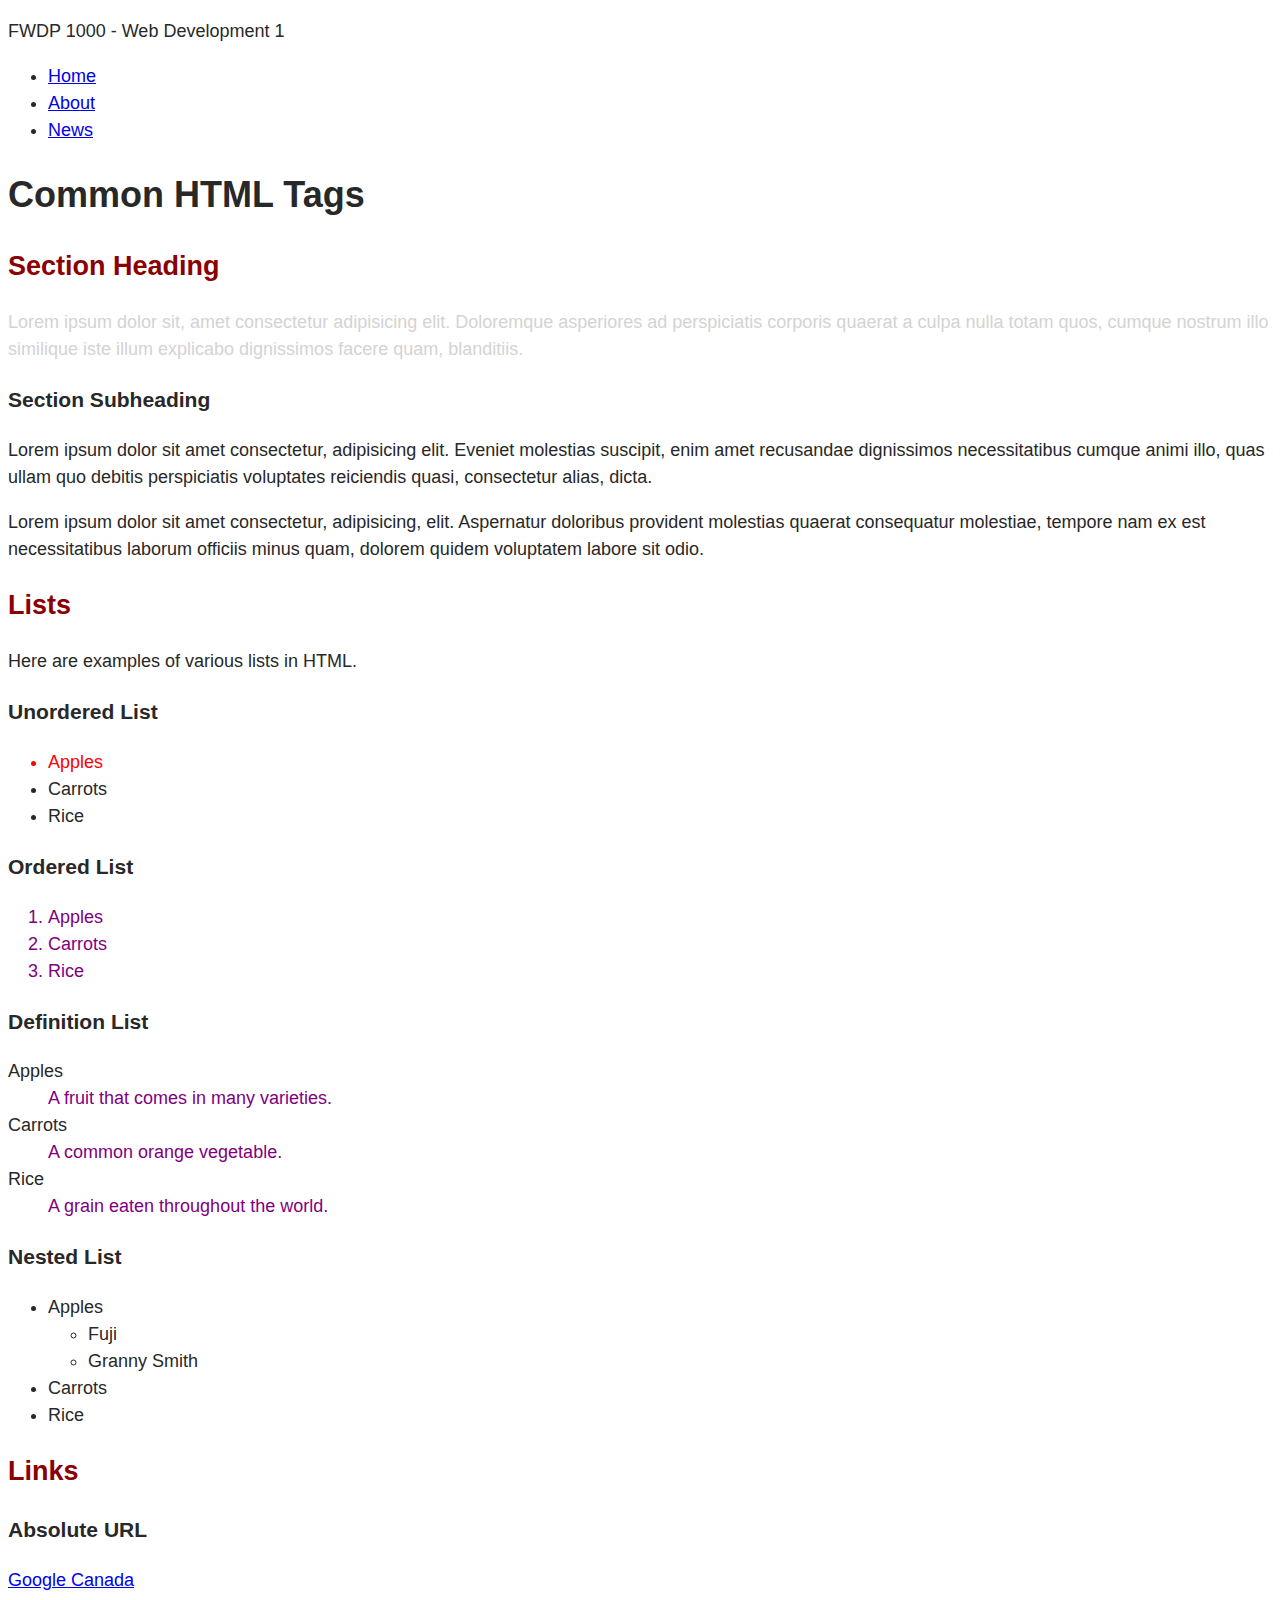
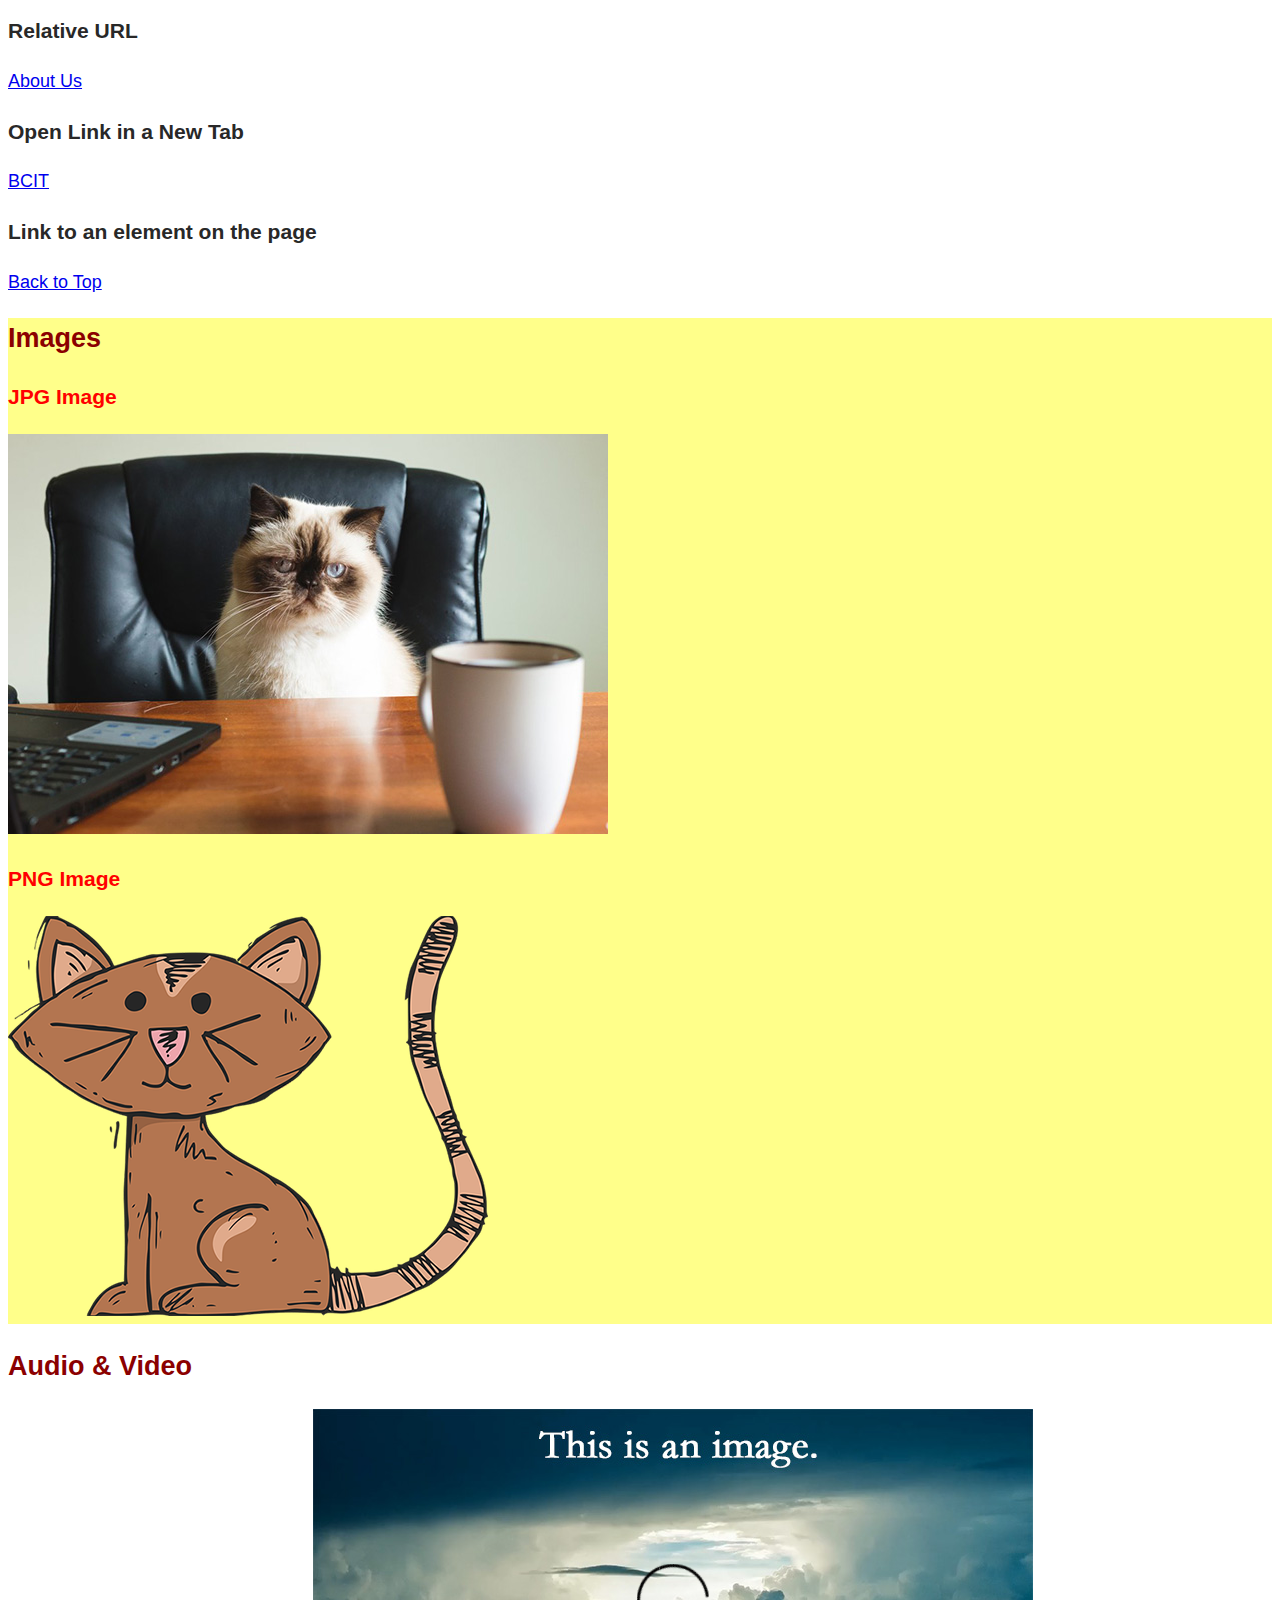
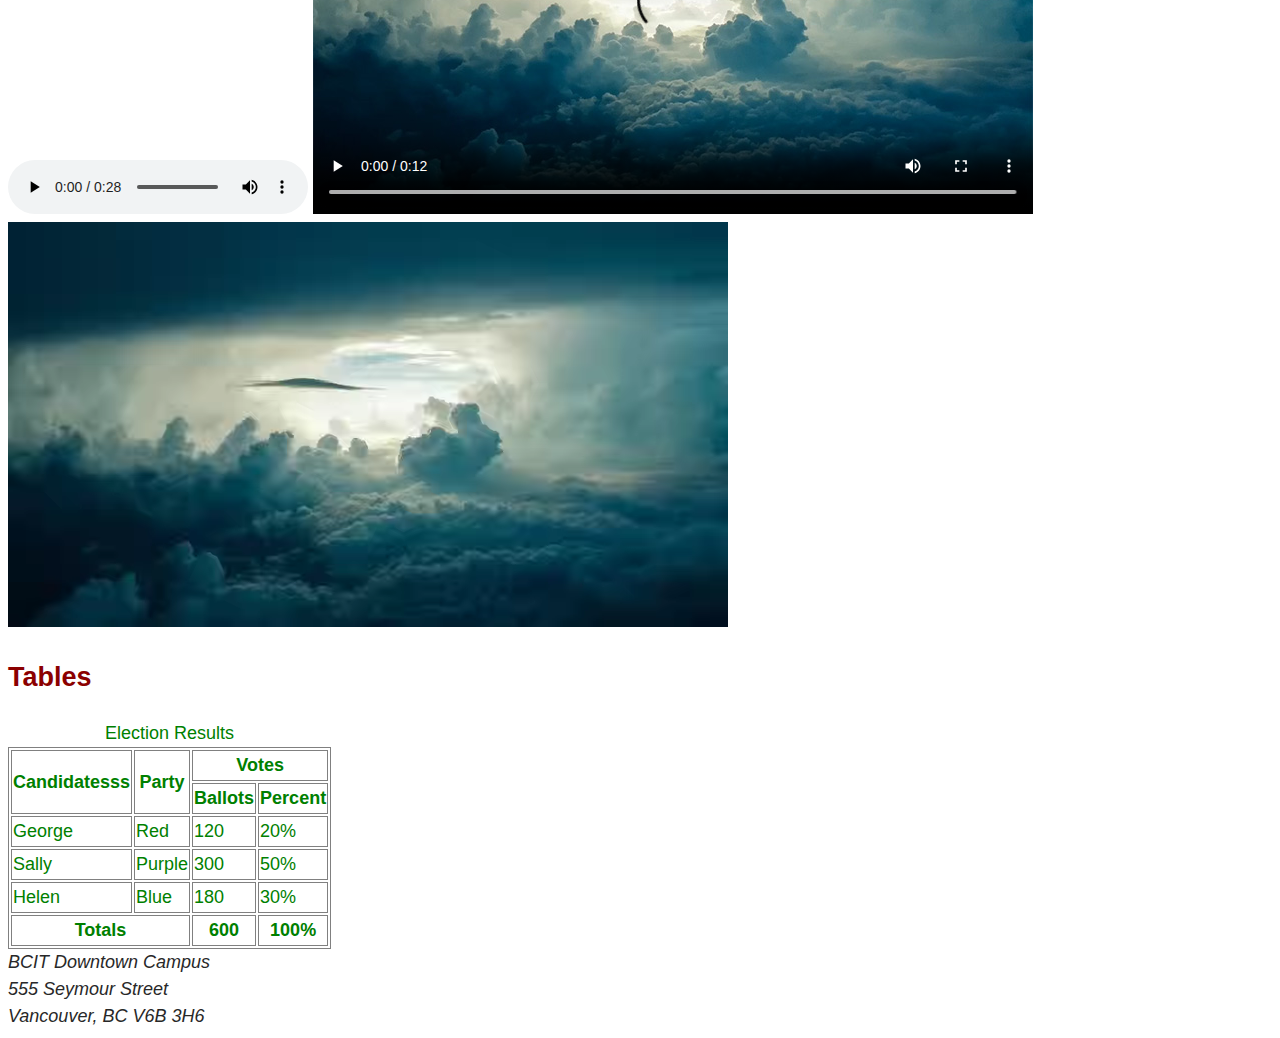
<file: index.html>
<!doctype html>
<html lang="en">
<head>
	<meta charset="utf-8">
	<title>Common HTML Tags</title>
	<style>
		table, th, td {
			border: 1px solid gray;
		}
	</style>
	<link rel="stylesheet" href="styles/styles.css">
</head>

<body id="top">
	
	<header>
		<p>FWDP 1000 - Web Development 1</p>
		<nav>
			<ul>
				<li><a href="index.html">Home</a></li>
				<li><a href="about-us.html">About</a></li>
				<li><a href="news.html">News</a></li>
			</ul>
		</nav>
	</header>

	<main>
		<h1>Common HTML Tags</h1>
		
		<section>
			<h2>Section Heading</h2>
			<p class="warning bg-gray">Lorem ipsum dolor sit, amet consectetur adipisicing elit. Doloremque asperiores ad perspiciatis corporis quaerat a culpa nulla totam quos, cumque nostrum illo similique iste illum explicabo dignissimos facere quam, blanditiis.</p>

			<h3>Section Subheading</h3>
			<p>Lorem ipsum dolor sit amet consectetur, adipisicing elit. Eveniet molestias suscipit, enim amet recusandae dignissimos necessitatibus cumque animi illo, quas ullam quo debitis perspiciatis voluptates reiciendis quasi, consectetur alias, dicta.</p>

			<p>Lorem ipsum dolor sit amet consectetur, adipisicing, elit. Aspernatur doloribus provident molestias quaerat consequatur molestiae, tempore nam ex est necessitatibus laborum officiis minus quam, dolorem quidem voluptatem labore sit odio.</p>
		</section>

		<section>
			<h2>Lists</h2>
			<p>Here are examples of various lists in HTML.</p>

			<h3>Unordered List</h3>
			<ul>
				<li class="warning">Apples</li>
				<li>Carrots</li>
				<li>Rice</li>
			</ul>

			<h3>Ordered List</h3>
			<ol>
				<li>Apples</li>
				<li>Carrots</li>
				<li>Rice</li>
			</ol>

			<h3>Definition List</h3>
			<dl>
				<dt>Apples</dt>
				<dd>A fruit that comes in many varieties.</dd>

				<dt>Carrots</dt>
				<dd>A common orange vegetable.</dd>

				<dt>Rice</dt>
				<dd>A grain eaten throughout the world.</dd>
			</dl>

			<h3>Nested List</h3>
			<ul>
				<li>Apples
					<ul>
						<li>Fuji</li>
						<li>Granny Smith</li>
					</ul>
				</li>
				<li>Carrots</li>
				<li>Rice</li>
			</ul>
		</section>

		<section>
			<h2>Links</h2>

			<h3>Absolute URL</h3>	
			<p><a href="http://google.ca">Google Canada</a></p>

			<h3>Relative URL</h3>
			<p><a href="about-us.html">About Us</a></p>

			<h3>Open Link in a New Tab</h3>
			<p><a href="https://bcit.ca" target="_blank" rel="noopener noreferrer">BCIT</a></p>

			<h3>Link to an element on the page</h3>
			<p><a href="#top">Back to Top</a></p>
		</section>

		<section class="warning">
			<h2>Images</h2>

			<h3>JPG Image</h3>
			<img src="images/cat-photo.jpg" alt="A cat sitting at a desk">

			<h3>PNG Image</h3>
			<img src="images/cat-drawing.png" alt="A drawing of a cat">
		</section>

		<section>
			<h2>Audio & Video</h2>

			<audio controls>
				<source src="media/dialup-internet.mp3">
				Your browser does not support the audio element.
			</audio>

			<video width="720" controls poster="images/storm.jpg">
				<source src="media/storm.webm" type="video/webm">
				<source src="media/storm.mp4" type="video/mp4">
				Your browser does not support the video element.
			</video>

			<video width="720" autoplay muted loop playsinline >
				<source src="media/storm.webm" type="video/webm">
				<source src="media/storm.mp4" type="video/mp4">
				Your browser does not support the video element.
			</video>
		</section>

		<section>
			<h2>Tables</h2>

			<table class="table-custom">
				<caption>Election Results</caption>
				<thead>
					<tr>
						<th rowspan="2">Candidatesss</th>
						<th rowspan="2">Party</th>
						<th colspan="2">Votes</th>
					</tr>
					<tr>
						<th>Ballots</th>
						<th>Percent</th>
					</tr>
				</thead>
				<tbody>
					<tr>
						<td>George</td>
						<td>Red</td>
						<td>120</td>
						<td>20%</td>
					</tr>
					<tr>
						<td>Sally</td>
						<td>Purple</td>
						<td>300</td>
						<td>50%</td>
					</tr>
					<tr>
						<td>Helen</td>
						<td>Blue</td>
						<td>180</td>
						<td>30%</td>
					</tr>
				</tbody>
				<tfoot>
					<tr>
						<th colspan="2">Totals</th>
						<th>600</th>
						<th>100%</th>
					</tr>
				</tfoot>
			</table>
		</section>
		
	</main>

	<footer>
		<address>
			BCIT Downtown Campus<br>
			555 Seymour Street<br>
			Vancouver, BC V6B 3H6<br>
		</address>
	</footer>

</body>
</html>
</file>
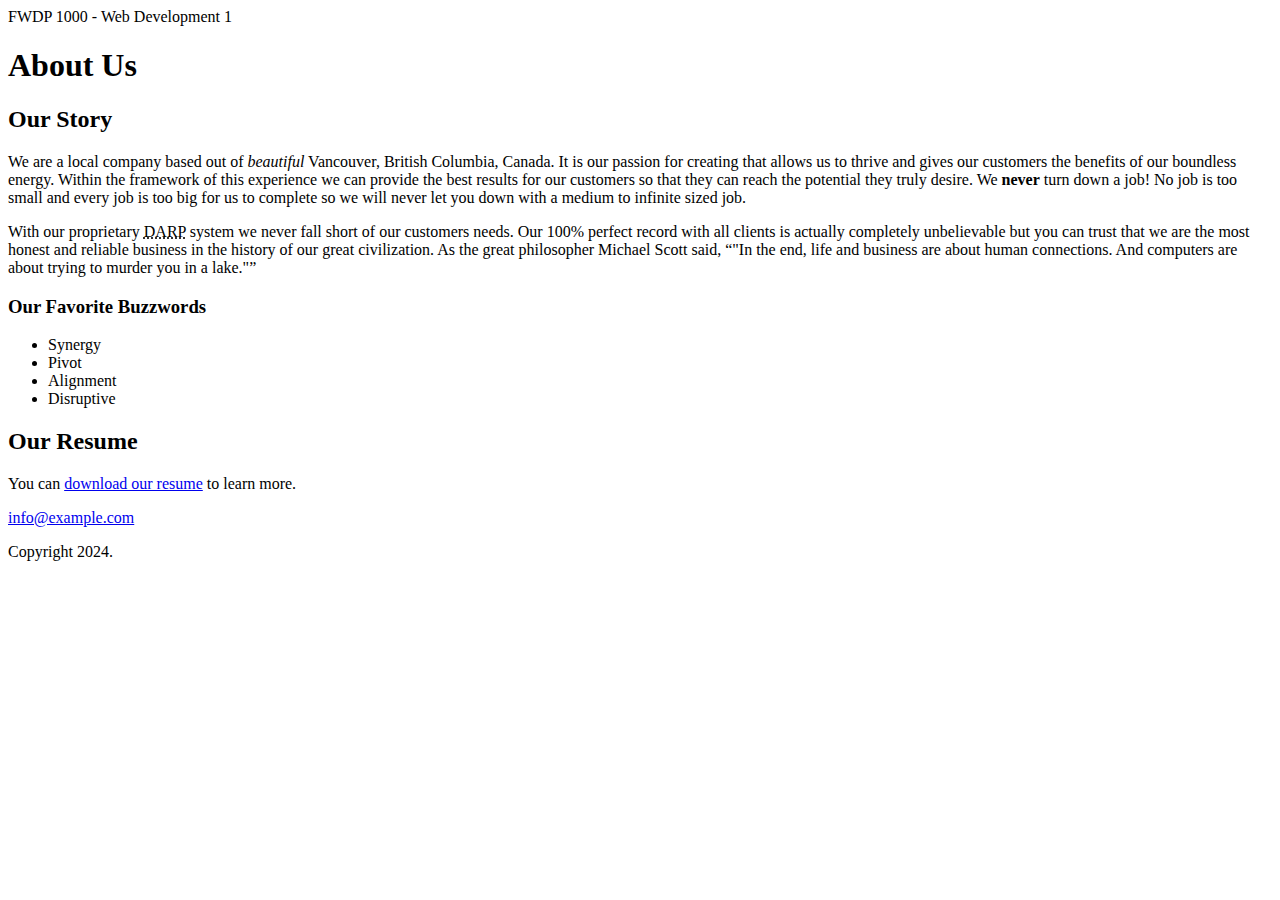
<file: about-us.html>
<!doctype html>
<html lang="en">
<head>
	<meta charset="utf-8">
	<title>About Us</title>
</head>

<body>
	
	<header>FWDP 1000 - Web Development 1</header>

	<main>
		<h1>About Us</h1>
		
		<h2>Our Story</h2>
		<p>We are a local company based out of <em>beautiful</em> Vancouver, British Columbia, Canada. It is our passion for creating that allows us to thrive and gives our customers the benefits of our boundless energy. Within the framework of this experience we can provide the best results for our customers so that they can reach the potential they truly desire. We <strong>never</strong> turn down a job! No job is too small and every job is too big for us to complete so we will never let you down with a medium to infinite sized job.</p>

		<p>With our proprietary <abbr title="Digital Alignment Recovery Program">DARP</abbr> system we never fall short of our customers needs. Our 100% perfect record with all clients is actually completely unbelievable but you can trust that we are the most honest and reliable business in the history of our great civilization. As the great philosopher Michael Scott said, <q cite="https://www.imdb.com/title/tt1031459/characters/nm0136797">"In the end, life and business are about human connections. And computers are about trying to murder you in a lake."</q></p>

		<h3>Our Favorite Buzzwords</h3>

		<ul>
			<li>Synergy</li>
			<li>Pivot</li>
			<li>Alignment</li>
			<li>Disruptive</li>
		</ul>

		<h2>Our Resume</h2>
		<p>You can <a href="media/resume.pdf">download our resume</a> to learn more.</p>
		
	</main>

	<footer>
		<a href="mailto:info@example.com">info@example.com</a>
		<p>Copyright 2024.</p>
	</footer>

</body>
</html>
</file>
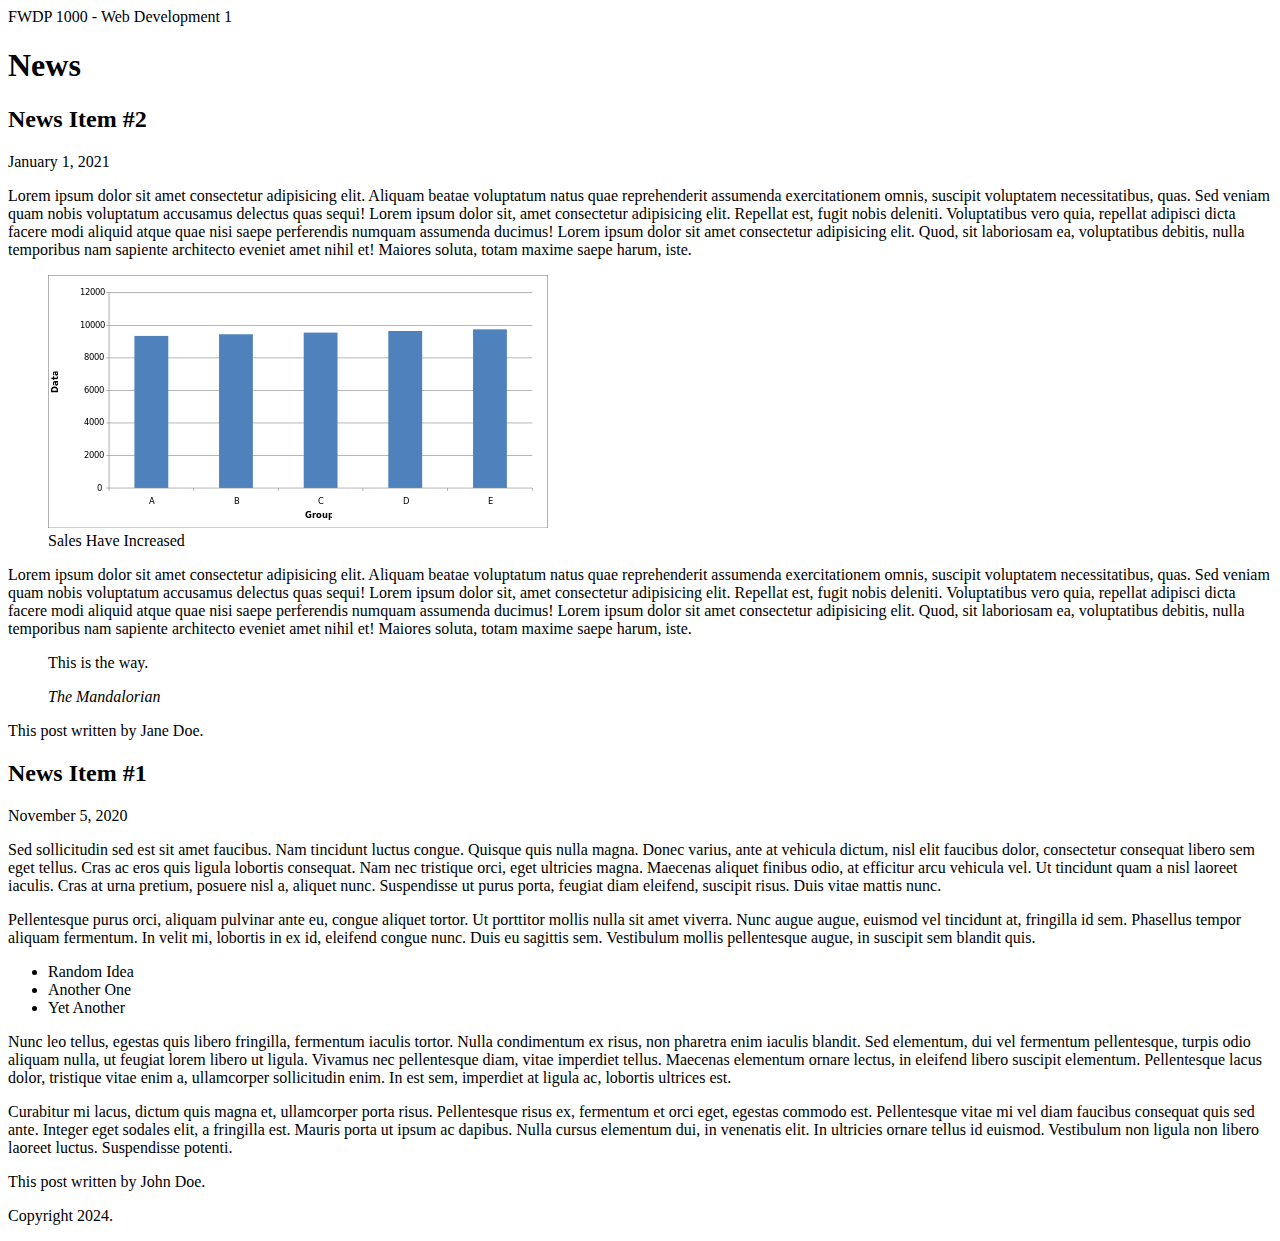
<file: news.html>
<!doctype html>
<html lang="en">
<head>
	<meta charset="utf-8">
	<title>News</title>
</head>

<body>
	
	<header>FWDP 1000 - Web Development 1</header>

	<main>

		<h1>News</h1>

		<article>

			<header>
				<h2>News Item #2</h2>
				<time datetime="2021-01-01">January 1, 2021</time>
			</header>

			<section>
				<p>Lorem ipsum dolor sit amet consectetur adipisicing elit. Aliquam beatae voluptatum natus quae reprehenderit assumenda exercitationem omnis, suscipit voluptatem necessitatibus, quas. Sed veniam quam nobis voluptatum accusamus delectus quas sequi! Lorem ipsum dolor sit, amet consectetur adipisicing elit. Repellat est, fugit nobis deleniti. Voluptatibus vero quia, repellat adipisci dicta facere modi aliquid atque quae nisi saepe perferendis numquam assumenda ducimus! Lorem ipsum dolor sit amet consectetur adipisicing elit. Quod, sit laboriosam ea, voluptatibus debitis, nulla temporibus nam sapiente architecto eveniet amet nihil et! Maiores soluta, totam maxime saepe harum, iste.</p>

				<figure>
					<img src="images/graph.png" alt="A bar graph showing sales">
					<figcaption>Sales Have Increased</figcaption>
				</figure>

				<p>Lorem ipsum dolor sit amet consectetur adipisicing elit. Aliquam beatae voluptatum natus quae reprehenderit assumenda exercitationem omnis, suscipit voluptatem necessitatibus, quas. Sed veniam quam nobis voluptatum accusamus delectus quas sequi! Lorem ipsum dolor sit, amet consectetur adipisicing elit. Repellat est, fugit nobis deleniti. Voluptatibus vero quia, repellat adipisci dicta facere modi aliquid atque quae nisi saepe perferendis numquam assumenda ducimus! Lorem ipsum dolor sit amet consectetur adipisicing elit. Quod, sit laboriosam ea, voluptatibus debitis, nulla temporibus nam sapiente architecto eveniet amet nihil et! Maiores soluta, totam maxime saepe harum, iste.</p>

				<blockquote>
					<p>This is the way.</p>
					<cite>The Mandalorian</cite>
				</blockquote>

			</section>

			<footer>
				<p>This post written by Jane Doe.</p>
			</footer>
			
		</article>


		<article>
			
			<header>
				<h2>News Item #1</h2>
				<time datetime="2020-11-05">November 5, 2020</time>
			</header>

			<section>
				<p>Sed sollicitudin sed est sit amet faucibus. Nam tincidunt luctus congue. Quisque quis nulla magna. Donec varius, ante at vehicula dictum, nisl elit faucibus dolor, consectetur consequat libero sem eget tellus. Cras ac eros quis ligula lobortis consequat. Nam nec tristique orci, eget ultricies magna. Maecenas aliquet finibus odio, at efficitur arcu vehicula vel. Ut tincidunt quam a nisl laoreet iaculis. Cras at urna pretium, posuere nisl a, aliquet nunc. Suspendisse ut purus porta, feugiat diam eleifend, suscipit risus. Duis vitae mattis nunc.</p>

				<p>Pellentesque purus orci, aliquam pulvinar ante eu, congue aliquet tortor. Ut porttitor mollis nulla sit amet viverra. Nunc augue augue, euismod vel tincidunt at, fringilla id sem. Phasellus tempor aliquam fermentum. In velit mi, lobortis in ex id, eleifend congue nunc. Duis eu sagittis sem. Vestibulum mollis pellentesque augue, in suscipit sem blandit quis.</p>

				<aside>
					<ul>
						<li>Random Idea</li>
						<li>Another One</li>
						<li>Yet Another</li>
					</ul>
				</aside>

				<p>Nunc leo tellus, egestas quis libero fringilla, fermentum iaculis tortor. Nulla condimentum ex risus, non pharetra enim iaculis blandit. Sed elementum, dui vel fermentum pellentesque, turpis odio aliquam nulla, ut feugiat lorem libero ut ligula. Vivamus nec pellentesque diam, vitae imperdiet tellus. Maecenas elementum ornare lectus, in eleifend libero suscipit elementum. Pellentesque lacus dolor, tristique vitae enim a, ullamcorper sollicitudin enim. In est sem, imperdiet at ligula ac, lobortis ultrices est.</p>

				<p>Curabitur mi lacus, dictum quis magna et, ullamcorper porta risus. Pellentesque risus ex, fermentum et orci eget, egestas commodo est. Pellentesque vitae mi vel diam faucibus consequat quis sed ante. Integer eget sodales elit, a fringilla est. Mauris porta ut ipsum ac dapibus. Nulla cursus elementum dui, in venenatis elit. In ultricies ornare tellus id euismod. Vestibulum non ligula non libero laoreet luctus. Suspendisse potenti.</p>

			</section>

			<footer>
				<p>This post written by John Doe.</p>
			</footer>
			
		</article>

	</main>

	<footer>
		<p>Copyright 2024.</p>
	</footer>

</body>
</html>
</file>
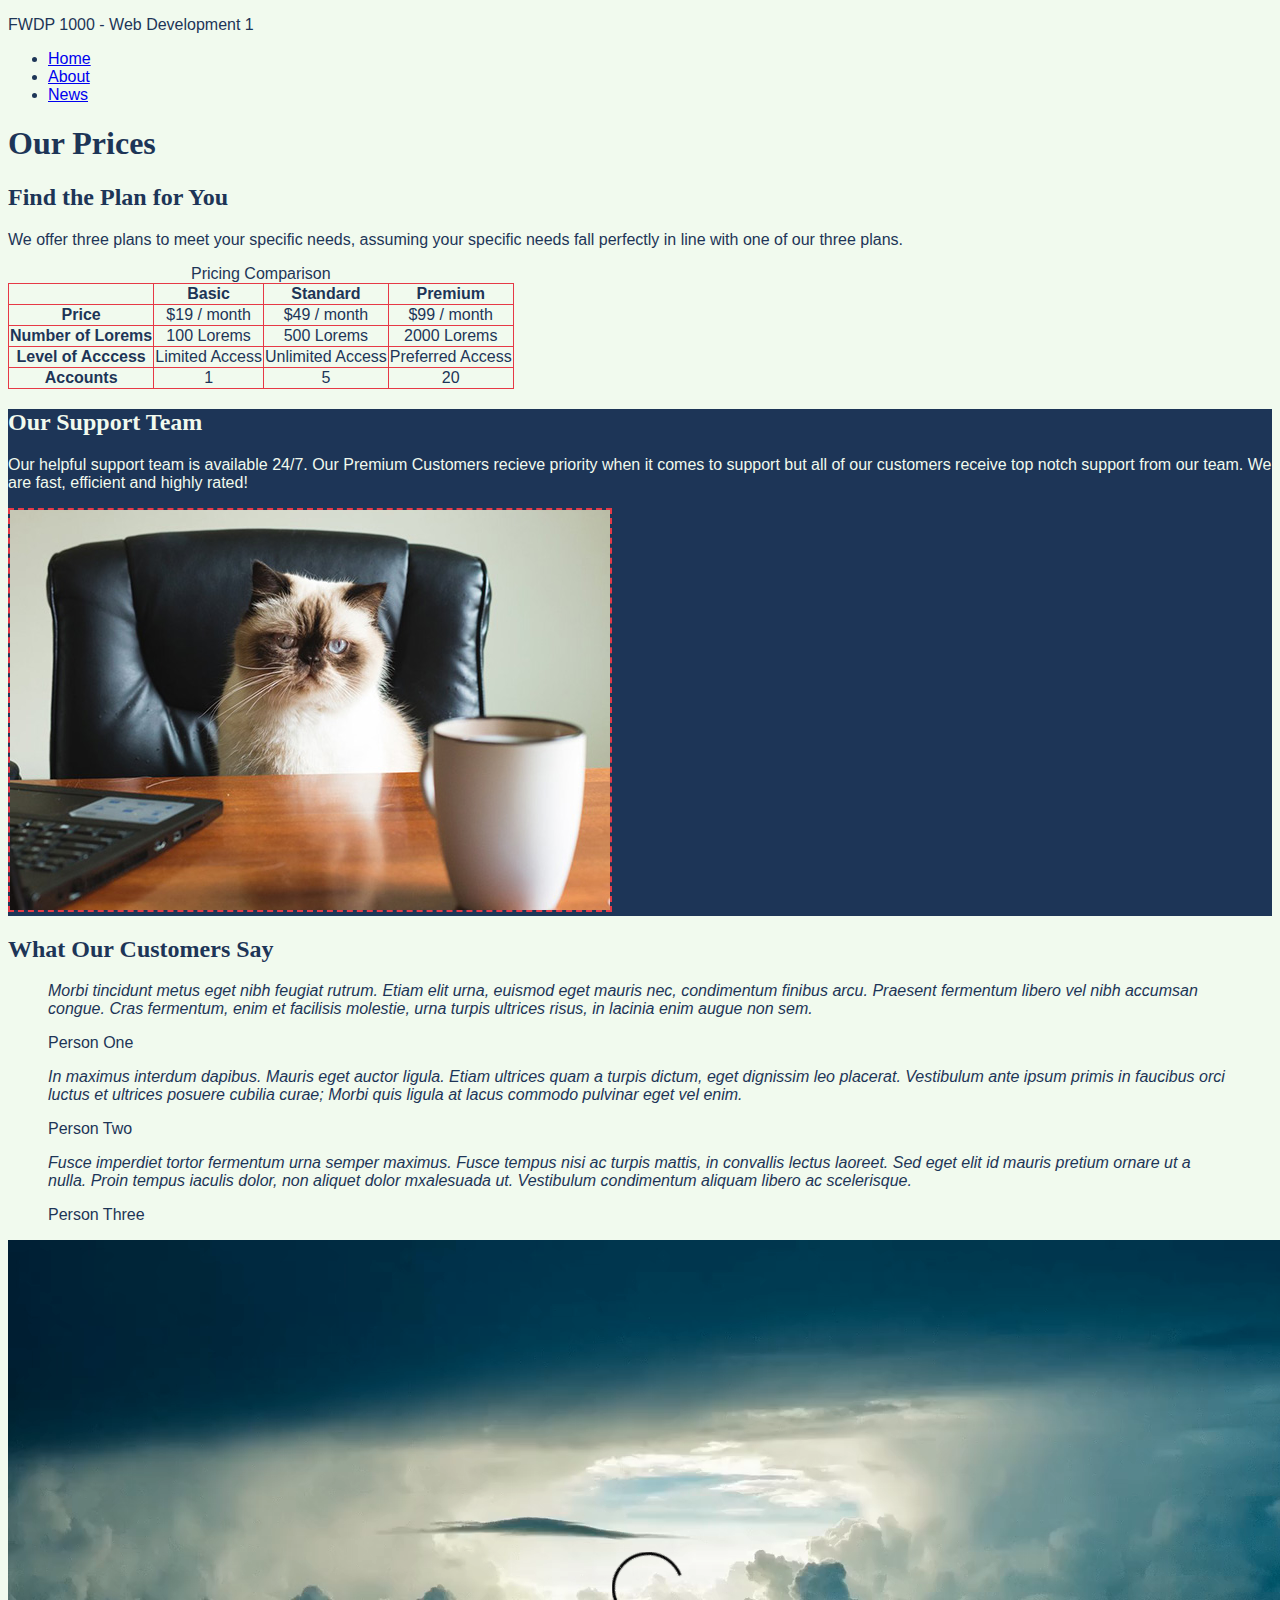
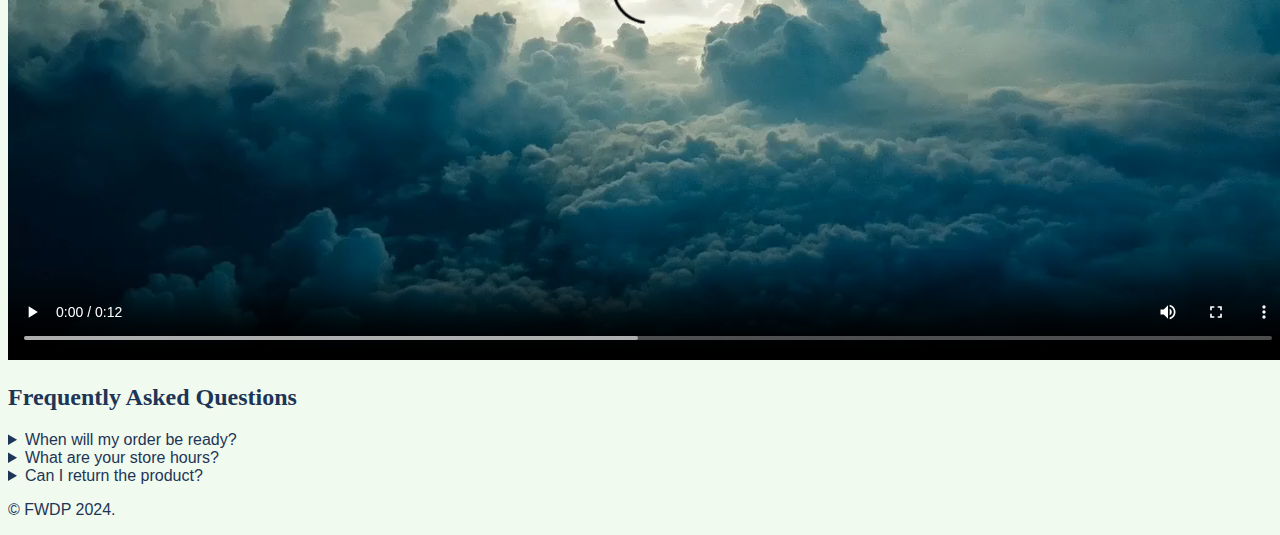
<file: pricing.html>
<!doctype html>
<html lang="en">
<head>
	<meta charset="utf-8">
	<title>Pricing</title>
	<link rel="stylesheet" href="styles/pricing.css">
</head>

<body>

	<header>
		<p>FWDP 1000 - Web Development 1</p>

		<!-- Add navigation to the three other pages here -->
		<nav>
			<ul>
				<li><a href="index.html">Home</a></li>
				<li><a href="about-us.html">About</a></li>
				<li><a href="news.html">News</a></li>
			</ul>
		</nav>
	</header>

	<main>

		<h1>Our Prices</h1>

		<section>
			<h2>Find the Plan for You</h2>

			<p>We offer three plans to meet your specific needs, assuming your specific needs fall perfectly in line with one of our three plans.</p>

			<table>
				<caption>Pricing Comparison</caption>
				<tr>
					<th></th>
					<th>Basic</th>
					<th>Standard</th>
					<th>Premium</th>
				</tr>
				<tr>
					<th>Price</th>
					<td>$19 / month</td>
					<td>$49 / month</td>
					<td>$99 / month</td>
				</tr>
				<tr>
					<th>Number of Lorems</th>
					<td>100 Lorems</td>
					<td>500 Lorems</td>
					<td>2000 Lorems</td>
				</tr>
				<tr>
					<th>Level of Acccess</th>
					<td>Limited Access</td>
					<td>Unlimited Access</td>
					<td>Preferred Access</td>
				</tr>
				<tr>
					<th>Accounts</th>
					<td>1</td>
					<td>5</td>
					<td>20</td>
				</tr>
			</table>
		</section>

		<section class="section-two">
			<h2>Our Support Team</h2>

			<p>Our helpful support team is available 24/7. Our Premium Customers recieve priority when it comes to support but all of our customers receive top notch support from our team. We are fast, efficient and highly rated!</p>
			
			<!-- Add an image here -->
			<img src="images/cat-photo.jpg" alt="A photo of a cat">
		</section>

		<section>
			<h2>What Our Customers Say</h2>

			<blockquote>
				<p>Morbi tincidunt metus eget nibh feugiat rutrum. Etiam elit urna, euismod eget mauris nec, condimentum finibus arcu. Praesent fermentum libero vel nibh accumsan congue. Cras fermentum, enim et facilisis molestie, urna turpis ultrices risus, in lacinia enim augue non sem.</p>
				<cite>Person One</cite>
			</blockquote>

			<blockquote>
				<p>In maximus interdum dapibus. Mauris eget auctor ligula. Etiam ultrices quam a turpis dictum, eget dignissim leo placerat. Vestibulum ante ipsum primis in faucibus orci luctus et ultrices posuere cubilia curae; Morbi quis ligula at lacus commodo pulvinar eget vel enim.</p>
				<cite>Person Two</cite>
			</blockquote>

			<blockquote>
				<p>Fusce imperdiet tortor fermentum urna semper maximus. Fusce tempus nisi ac turpis mattis, in convallis lectus laoreet. Sed eget elit id mauris pretium ornare ut a nulla. Proin tempus iaculis dolor, non aliquet dolor mxalesuada ut. Vestibulum condimentum aliquam libero ac scelerisque.</p>
				<cite>Person Three</cite>
			</blockquote>

			<!-- Add a video here -->
			<video controls>
				<source src="media/storm.mp4">
			</video>
		</section>

		<section>
			<h2>Frequently Asked Questions</h2>
			<!-- Add markup below to show/hide the answers to the questions -->
			
			<details>
				<summary>When will my order be ready?</summary>
				<p>Lorem ipsum dolor sit amet, consectetur adipiscing elit. Donec placerat, est in elementum molestie, ex enim eleifend lectus, in porta ex odio vitae libero. Maecenas sit amet elit ut quam suscipit pulvinar. Pellentesque congue imperdiet augue ut laoreet. Mauris imperdiet lacinia erat at luctus.</p>
			</details>

			<details>
				<summary>What are your store hours?</summary>
				<p>Vestibulum vel sapien sed est aliquam aliquam nec a felis. Nulla tempor ultrices mi ac congue. Morbi sed eros dignissim, sagittis sapien ac, finibus turpis. Curabitur condimentum, urna sit amet mattis faucibus, sem leo viverra orci, ac scelerisque nibh justo at magna.</p>
			</details>

			<details>
				<summary>Can I return the product?</summary>
				<p>Orci varius natoque penatibus et magnis dis parturient montes, nascetur ridiculus mus. Mauris congue, risus congue porttitor dignissim, arcu purus imperdiet massa, sit amet convallis lorem leo sit amet lorem. Cras volutpat lobortis orci, quis efficitur augue fermentum nec. Vivamus non cursus magna.</p>
			</details>
		</section>

	</main>

	<footer>
		<p>&copy; FWDP 2024.</p>
	</footer>

</body>
</html>
</file>
<file: styles/styles.css>
body {
	font-family: Arial,"Helvetica Neue",Helvetica,sans-serif;
	font-size: 18px;
	font-weight: 400;
	line-height: 1.5;
	color: rgb(40, 40, 40);
}

h2 {
	color: darkred;
}

.warning {
	color: #ff0000;
}

.bg-gray {
	color: lightgray;
}

ol li,
dd {
	color: purple;
}

section.warning {
	background-color: #ffff0075;
}

.table-custom {
	color: green;
}

table {
	color: orange;
}
</file>
<file: styles/pricing.css>
body {
	background-color: #f1faee;
	color: #1d3557;
	font-family: Tahoma,Verdana,Segoe,sans-serif;
}

h1,
h2 {
	font-family: Georgia,Times,"Times New Roman",serif;
	font-size: 2rem;
}

h2 {
	font-size: 1.5rem;
}

table, 
th, 
td {
	border: 1px solid #e63946;
	border-collapse: collapse;
	text-align: center;
}

img {
	border: 2px dashed #e63946;
}

blockquote p {
	font-style: italic;
}

blockquote cite {
	font-style: normal;
}

.section-two {
	background-color: #1d3557;
	color: #f1faee;
}
</file>
